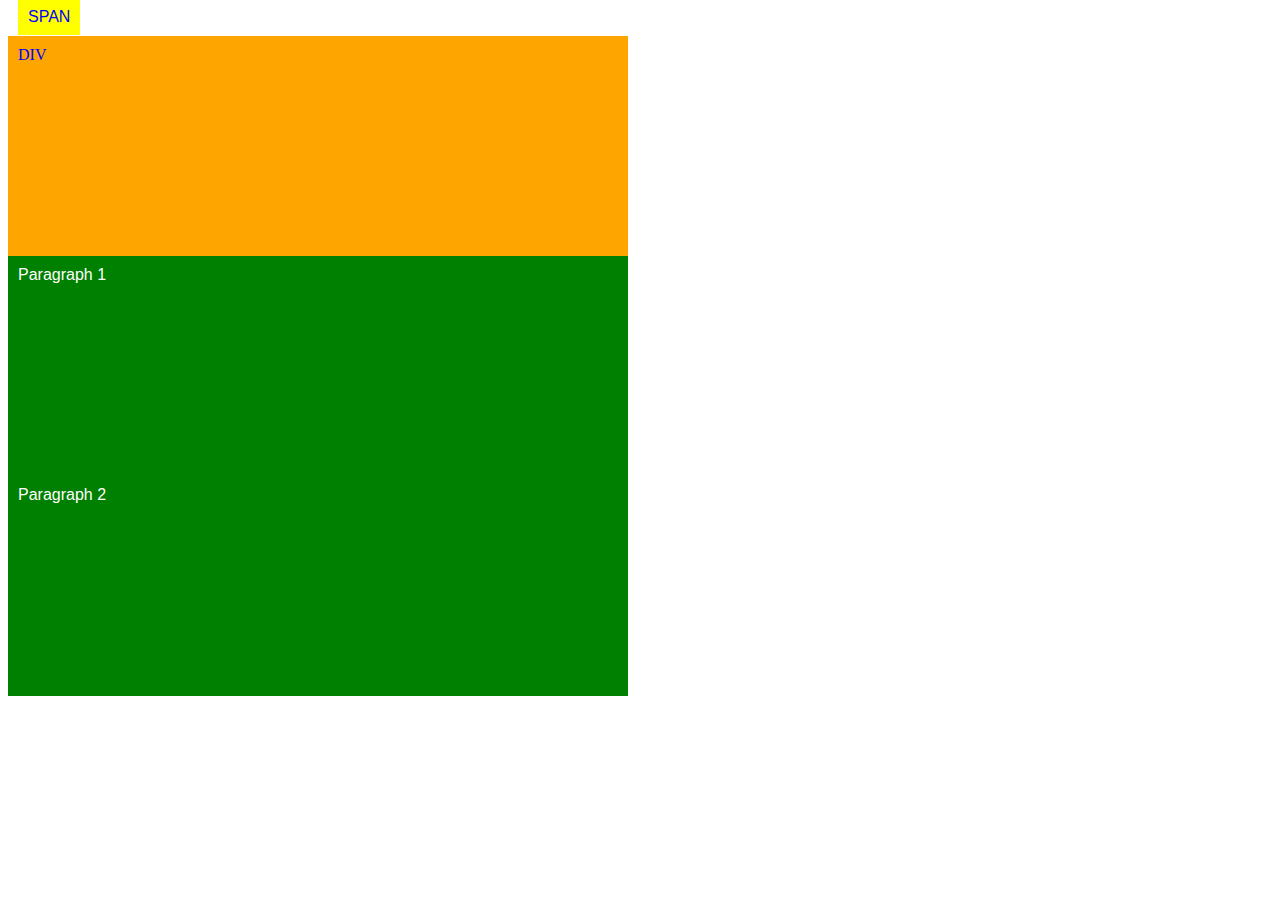
<file: 01-QuickStart/index.html>
<html>
  <head>
    <title>HTML + CSS: Quick Start</title>
    <link rel="stylesheet" href="styles.css">
  </head>
  <body>
    <span>SPAN</span>
    <div>DIV</div>
    <p>Paragraph 1</p>
    <p>Paragraph 2</p>
  </body>
</html>
</file>
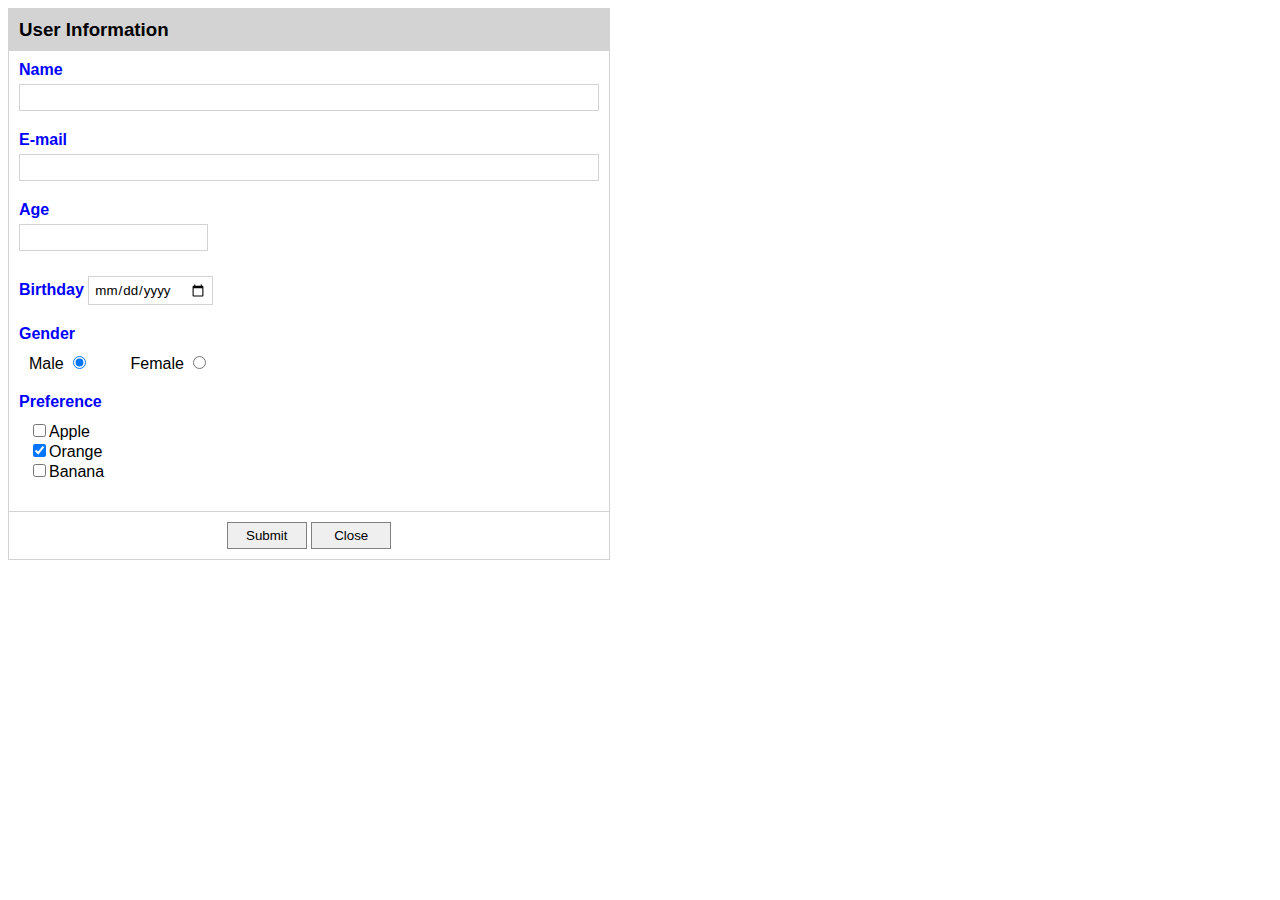
<file: 02-QuickStart-Form/index.html>
<html>
  <head>
    <title>HTML + CSS: Quick Start</title>
    <link rel="stylesheet" href="styles.css">
  </head>
  <body>
    <div class="form">
      <div class="title"><h3>User Information</h3></div>
      <div class="body">
        <div class="row">
          <label for="name">Name</label><br />
          <input type="text" id="name" />
        </div>
        <div class="row">
          <label for="email">E-mail</label><br />
          <input type="text" id="email" />
        </div>
        <div class="row">
          <label for="age">Age</label><br />
          <input type="number" id="age" />
        </div>
        <div class="row">
          <label for="birthday">Birthday</label>
          <input type="date" id="birthday" />
        </div>
        <div class="row">
          <label for="age">Gender</label><br />
          <div class="panel">
            Male <input type="radio" name="gender" checked />
            Female <input type="radio" name="gender" />
          </div>
        </div>
        <div class="row">
          <label for="age">Preference</label><br />
          <div class="panel">
            <input type="checkbox" />Apple<br />
            <input type="checkbox" checked />Orange<br />
            <input type="checkbox" />Banana
          </div>
        </div>
      </div>
      <div class="footer">
        <input type="submit" value="Submit">
        <input type="button" value="Close">
      </div>
    </div>
  </body>
</html>
</file>
<file: 01-QuickStart/styles.css>
span {
  background-color: yellow;
  color: blue;
  width: 600px;
  height: 200px;
  margin: 10px;
  padding: 10px;
  font-family: arial;
}

div {
  background-color: orange;
  color: blue;
  width: 600px;
  height: 200px;
  margin: 10px 0 0 0;
  padding: 10px;
}

p {
  background-color: green;
  color: white;
  width: 600px;
  height: 200px;
  margin: 0px;
  padding: 10px;
  font-family: arial;
}
</file>
<file: 02-QuickStart-Form/styles.css>
* {
  font-family: arial;
}

label {
  font-weight: bold;
  color: blue;
}

input[type=text],
input[type=number],
input[type=date] {
  border: 1px solid lightgray;
  padding: 5px;
  margin-top: 5px;
  margin-bottom: 10px;
  outline: none;
}

input[type=text] {
  width: 100%;
}

input[type=radio] {
  margin-right: 40px;
}

.form {
  border: 1px solid lightgray;
  width: 600px;
}

.title {
  background-color: lightgray;
  padding: 10px;
}

.title > h3 {
  margin: 0;
}

.body {
  padding: 10px;
}

.body .row {
  margin-bottom: 10px;
}

.body .row .panel {
  margin-top: 10px;
  margin-bottom: 20px;
  margin-left: 10px;
}

.footer {
  border-top: 1px solid lightgray;
  padding: 10px;
  text-align: center;
}

.footer > input {
  border: 1px solid gray;
  width: 80px;
  padding: 5px
}
</file>
